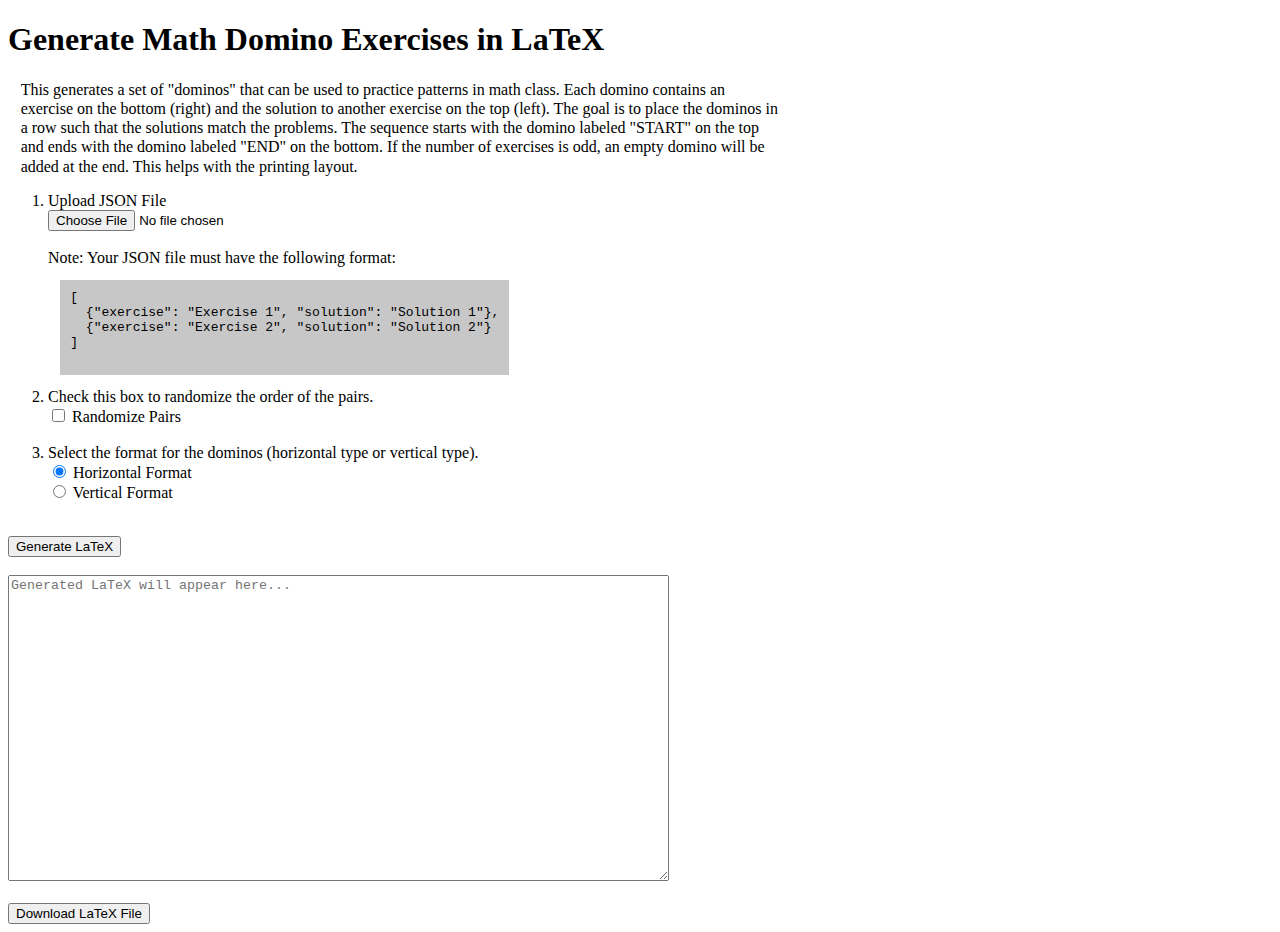
<file: index.html>
<!DOCTYPE html>
<html lang="en">
  <head>
    <meta charset="UTF-8" />
    <meta name="viewport" content="width=device-width, initial-scale=1.0" />
    <title>LaTeX Generator</title>
    <link rel="stylesheet" href="style.css" />
  </head>
  <body>
    <h1>Generate Math Domino Exercises in LaTeX</h1>
    <p id="explain">
      This generates a set of "dominos" that can be used to practice patterns in
      math class. Each domino contains an exercise on the bottom (right) and the
      solution to another exercise on the top (left). The goal is to place the
      dominos in a row such that the solutions match the problems. The sequence
      starts with the domino labeled "START" on the top and ends with the domino
      labeled "END" on the bottom. If the number of exercises is odd, an empty
      domino will be added at the end. This helps with the printing layout.
    </p>

    <ol>
      <li>Upload JSON File</li>
      <!-- File Input -->
      <input type="file" id="fileInput" accept=".json" /><br /><br />

      Note: Your JSON file must have the following format:
      <pre>
[
  {"exercise": "Exercise 1", "solution": "Solution 1"},
  {"exercise": "Exercise 2", "solution": "Solution 2"}
]
    </pre
      >

      <!-- Checkbox for Randomization -->
      <li>Check this box to randomize the order of the pairs.</li>
      <label>
        <input type="checkbox" id="randomizeCheckbox" /> Randomize Pairs </label
      ><br /><br />

      <!-- Radio Buttons for Format Selection -->
      <li>
        Select the format for the dominos (horizontal type or vertical type).
      </li>
      <label>
        <input type="radio" name="format" value="horizontal" checked />
        Horizontal Format </label
      ><br />
      <label>
        <input type="radio" name="format" value="vertical" /> Vertical Format </label
      ><br /><br />
    </ol>

    <!-- Button to trigger the generation -->
    <button onclick="processFile()">Generate LaTeX</button><br /><br />

    <!-- Placeholder for showing the generated LaTeX -->
    <textarea
      id="latexOutput"
      rows="20"
      cols="80"
      placeholder="Generated LaTeX will appear here..."
    ></textarea
    ><br /><br />

    <!-- Download Button -->
    <button onclick="downloadLatex()">Download LaTeX File</button>

    <script>
      // Function to process the uploaded file
      function processFile() {
        const fileInput = document.getElementById("fileInput");
        const randomize = document.getElementById("randomizeCheckbox").checked;
        const format = document.querySelector(
          'input[name="format"]:checked'
        ).value;

        if (fileInput.files.length === 0) {
          alert("Please upload a JSON file!");
          return;
        }

        const file = fileInput.files[0];
        const reader = new FileReader();

        reader.onload = function (event) {
          const data = JSON.parse(event.target.result);
          const pairs = data.map((item) => [item.exercise, item.solution]);

          // Shuffle pairs if randomize is true
          if (randomize) {
            shuffleArray(pairs);
          }

          // Determine LaTeX command based on format selection
          const domiCommand = format === "horizontal" ? "\\hdomi" : "\\vdomi";

          // Generate LaTeX content
          let latexContent = `\\documentclass{article}
\\usepackage{amsmath,amssymb}
\\usepackage{tikz}
\\usetikzlibrary{math}
\\usepackage[margin=1cm]{geometry}

\\setlength{\\parindent}{0cm}
\\setlength{\\lineskip}{10pt}

    \\newcommand{\\hdomi}[2]{
        \\begin{tikzpicture}
            \\tikzmath{
                \\dwidth = 8;
                \\dheight = 3.5;
            }
        \\draw[thick] (0,0) rectangle (\\dwidth,\\dheight);
        \\draw (\\dwidth/2,0) -- (\\dwidth/2,\\dheight);
        \\node at (\\dwidth/4,\\dheight/2) {#1};
        \\node at (3*\\dwidth/4,\\dheight/2) {#2};
        \\end{tikzpicture}
    } 

    \\newcommand{\\vdomi}[2]{
        \\begin{tikzpicture}
            \\tikzmath{
                \\dwidth = 8;
                \\dheight = 3.5;
            }
        \\draw[thick] (0,0) rectangle (\\dwidth,\\dheight);
        \\draw (0,\\dheight/2) -- (\\dwidth,\\dheight/2);
        \\node at (\\dwidth/2,3*\\dheight/4) {\\Large #1};
        \\node at (\\dwidth/2,\\dheight/4) {\\Large #2};
        \\end{tikzpicture}
    }
\\pagestyle{empty}
\\begin{document}
\\begin{center}`;
          latexContent += domiCommand + "{START}{" + pairs[0][0] + "}\n";
          for (let i = 1; i < pairs.length; i++) {
            latexContent +=
              domiCommand + "{" + pairs[i - 1][1] + "}{" + pairs[i][0] + "}\n";
          }
          latexContent +=
            domiCommand + "{" + pairs[pairs.length - 1][1] + "}{END}\n";

          if (pairs.length % 2 === 0) {
            latexContent += domiCommand + "{}{}\n";
          }

          latexContent += `
\\end{center}
\\end{document}`;

          // Display the generated LaTeX content in the textarea
          document.getElementById("latexOutput").value = latexContent;
        };

        reader.readAsText(file);
      }

      // Helper function to shuffle an array (Fisher-Yates algorithm)
      function shuffleArray(array) {
        for (let i = array.length - 1; i > 0; i--) {
          const j = Math.floor(Math.random() * (i + 1));
          [array[i], array[j]] = [array[j], array[i]];
        }
      }

      // Function to download the generated LaTeX content as a .tex file
      function downloadLatex() {
        const latexContent = document.getElementById("latexOutput").value;
        if (latexContent === "") {
          alert("No LaTeX content to download!");
          return;
        }

        const blob = new Blob([latexContent], { type: "text/plain" });
        const link = document.createElement("a");
        link.href = URL.createObjectURL(blob);
        link.download = "content.tex";
        link.click();
      }
    </script>
  </body>
</html>
</file>
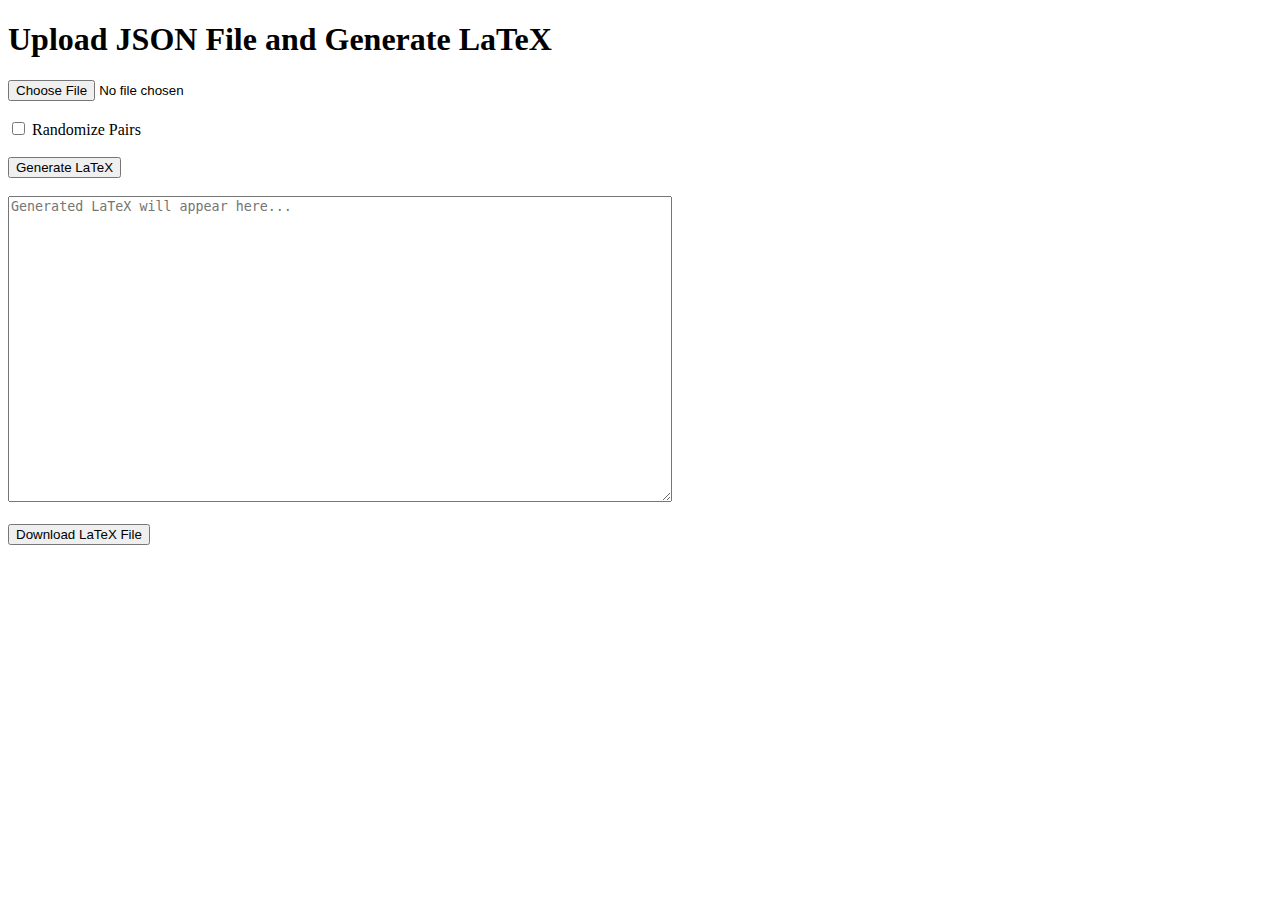
<file: domminos.html>
<!DOCTYPE html>
<html lang="en">
  <head>
    <meta charset="UTF-8" />
    <meta name="viewport" content="width=device-width, initial-scale=1.0" />
    <title>LaTeX Generator</title>
  </head>
  <body>
    <h1>Upload JSON File and Generate LaTeX</h1>

    <!-- File Input -->
    <input type="file" id="fileInput" accept=".json" /><br /><br />

    <!-- Checkbox for Randomization -->
    <label>
      <input type="checkbox" id="randomizeCheckbox" /> Randomize Pairs </label
    ><br /><br />

    <!-- Button to trigger the generation -->
    <button onclick="processFile()">Generate LaTeX</button><br /><br />

    <!-- Placeholder for showing the generated LaTeX -->
    <textarea
      id="latexOutput"
      rows="20"
      cols="80"
      placeholder="Generated LaTeX will appear here..."
    ></textarea
    ><br /><br />

    <!-- Download Button -->
    <button onclick="downloadLatex()">Download LaTeX File</button>

    <script>
      // Function to process the uploaded file
      function processFile() {
        const fileInput = document.getElementById("fileInput");
        const randomize = document.getElementById("randomizeCheckbox").checked;

        if (fileInput.files.length === 0) {
          alert("Please upload a JSON file!");
          return;
        }

        const file = fileInput.files[0];
        const reader = new FileReader();

        reader.onload = function (event) {
          const data = JSON.parse(event.target.result);
          const pairs = data.map((item) => [item.exercise, item.solution]);

          // Shuffle pairs if randomize is true
          if (randomize) {
            shuffleArray(pairs);
          }

          // Generate LaTeX content
          let latexContent = `\\documentclass{article}
\\usepackage{amsmath,amssymb}
\\usepackage{tikz}
\\usetikzlibrary{math}
\\usepackage[margin=1cm]{geometry}

\\setlength{\\parindent}{0cm}
\\setlength{\\lineskip}{10pt}

    \\newcommand{\\hdomi}[2]{
        \\begin{tikzpicture}
            \\tikzmath{
                \\dwidth = 8;
                \\dheight = 3.5;
            }
        \\draw[thick] (0,0) rectangle (\\dwidth,\\dheight);
        \\draw (\\dwidth/2,0) -- (\\dwidth/2,\\dheight);
        \\node at (\\dwidth/4,\\dheight/2) {#1};
        \\node at (3*\\dwidth/4,\\dheight/2) {#2};
        \\end{tikzpicture}
    } 

    \\newcommand{\\vdomi}[2]{
        \\begin{tikzpicture}
            \\tikzmath{
                \\dwidth = 8;
                \\dheight = 3.5;
            }
        \\draw[thick] (0,0) rectangle (\\dwidth,\\dheight);
        \\draw (0,\\dheight/2) -- (\\dwidth,\\dheight/2);
        \\node at (\\dwidth/2,3*\\dheight/4) {\\Large #1};
        \\node at (\\dwidth/2,\\dheight/4) {\\Large #2};
        \\end{tikzpicture}
    }
\\pagestyle{empty}
\\begin{document}
\\begin{center}`;
          latexContent += `
\\vdomi{START}{" + pairs[0][0] + "}
`;
          for (let i = 1; i < pairs.length; i++) {
            latexContent +=
              "\\vdomi{" + pairs[i - 1][1] + "}{" + pairs[i][0] + "}\n";
          }
          latexContent += "\\vdomi{" + pairs[pairs.length - 1][1] + "}{END}\n";

          if (pairs.length % 2 === 0) {
            latexContent += "\\vdomi{}{}\n";
          }

          latexContent += `
\\end{center}
\\end{document}`;

          // Display the generated LaTeX content in the textarea
          document.getElementById("latexOutput").value = latexContent;
        };

        reader.readAsText(file);
      }

      // Helper function to shuffle an array (Fisher-Yates algorithm)
      function shuffleArray(array) {
        for (let i = array.length - 1; i > 0; i--) {
          const j = Math.floor(Math.random() * (i + 1));
          [array[i], array[j]] = [array[j], array[i]];
        }
      }

      // Function to download the generated LaTeX content as a .tex file
      function downloadLatex() {
        const latexContent = document.getElementById("latexOutput").value;
        if (latexContent === "") {
          alert("No LaTeX content to download!");
          return;
        }

        const blob = new Blob([latexContent], { type: "text/plain" });
        const link = document.createElement("a");
        link.href = URL.createObjectURL(blob);
        link.download = "content.tex";
        link.click();
      }
    </script>
  </body>
</html>
</file>
<file: style.css>
pre {
  background-color: #c7c7c7;
  padding: 10px;
  width: fit-content;
  margin-left: 1%;
}

#explain {
  margin-left: 1%;
  width: 60%;
  font-size: 16px;
  line-height: 1.2;
}
</file>
